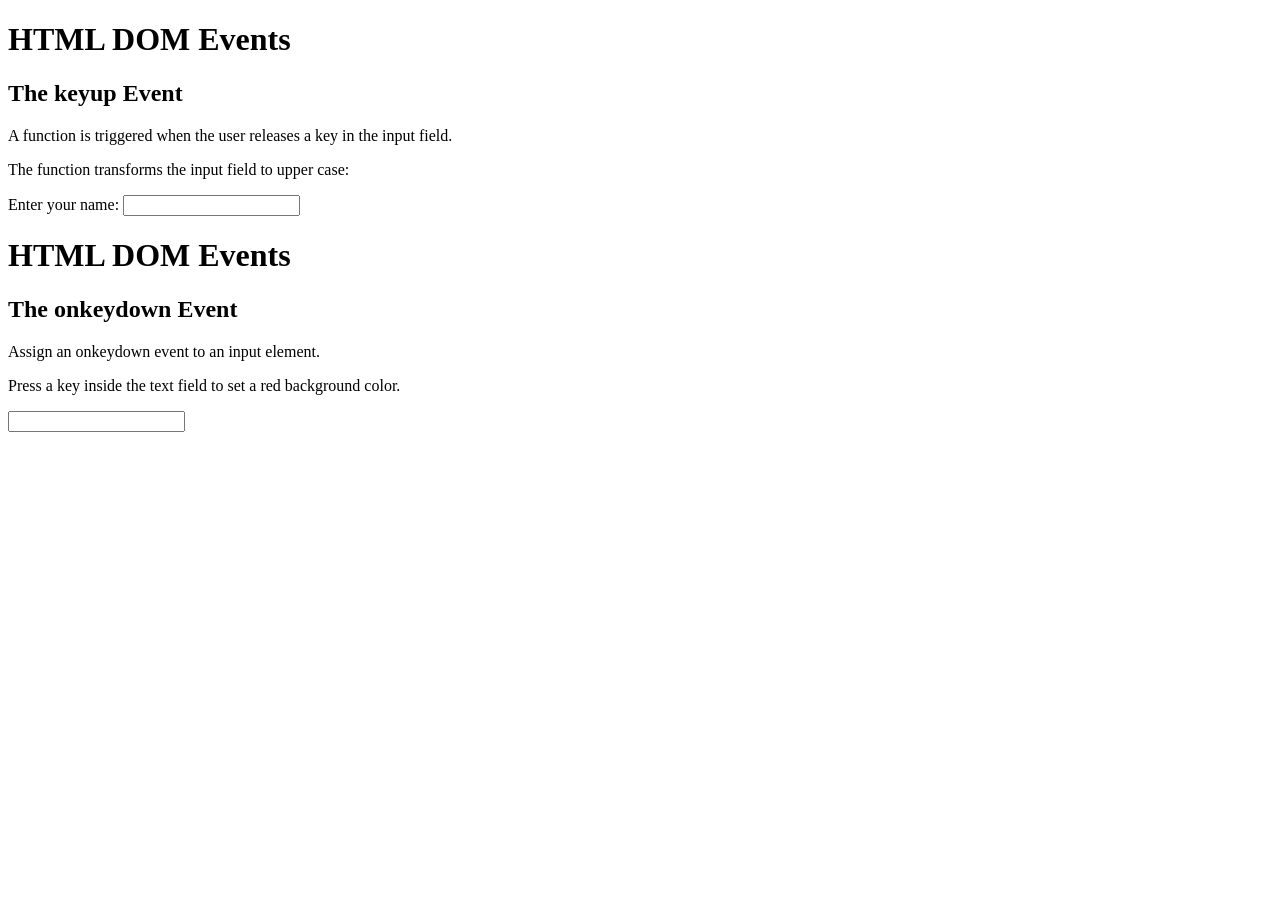
<file: eventlistener.html>
<!DOCTYPE html>
<html>
<body>

<h1>HTML DOM Events</h1>
<h2>The keyup Event</h2>

<p>A function is triggered when the user releases a key in the input field.</p>
<p>The function transforms the input field to upper case:</p>

Enter your name: <input type="text" id="fname" onkeyup="myFunction()">

<h1>HTML DOM Events</h1>
<h2>The onkeydown Event</h2>

<p>Assign an onkeydown event to an input element.</p>

<p>Press a key inside the text field to set a red background color.</p>

<input type="text" id="demo" onkeydown="myFunction2()">

<script>
function myFunction() {
  let x = document.getElementById("fname");
  x.value = x.value.toUpperCase();
}

function myFunction2() {
  document.getElementById("demo").style.backgroundColor = "red";
}
</script>

</body>
</html>
</file>
